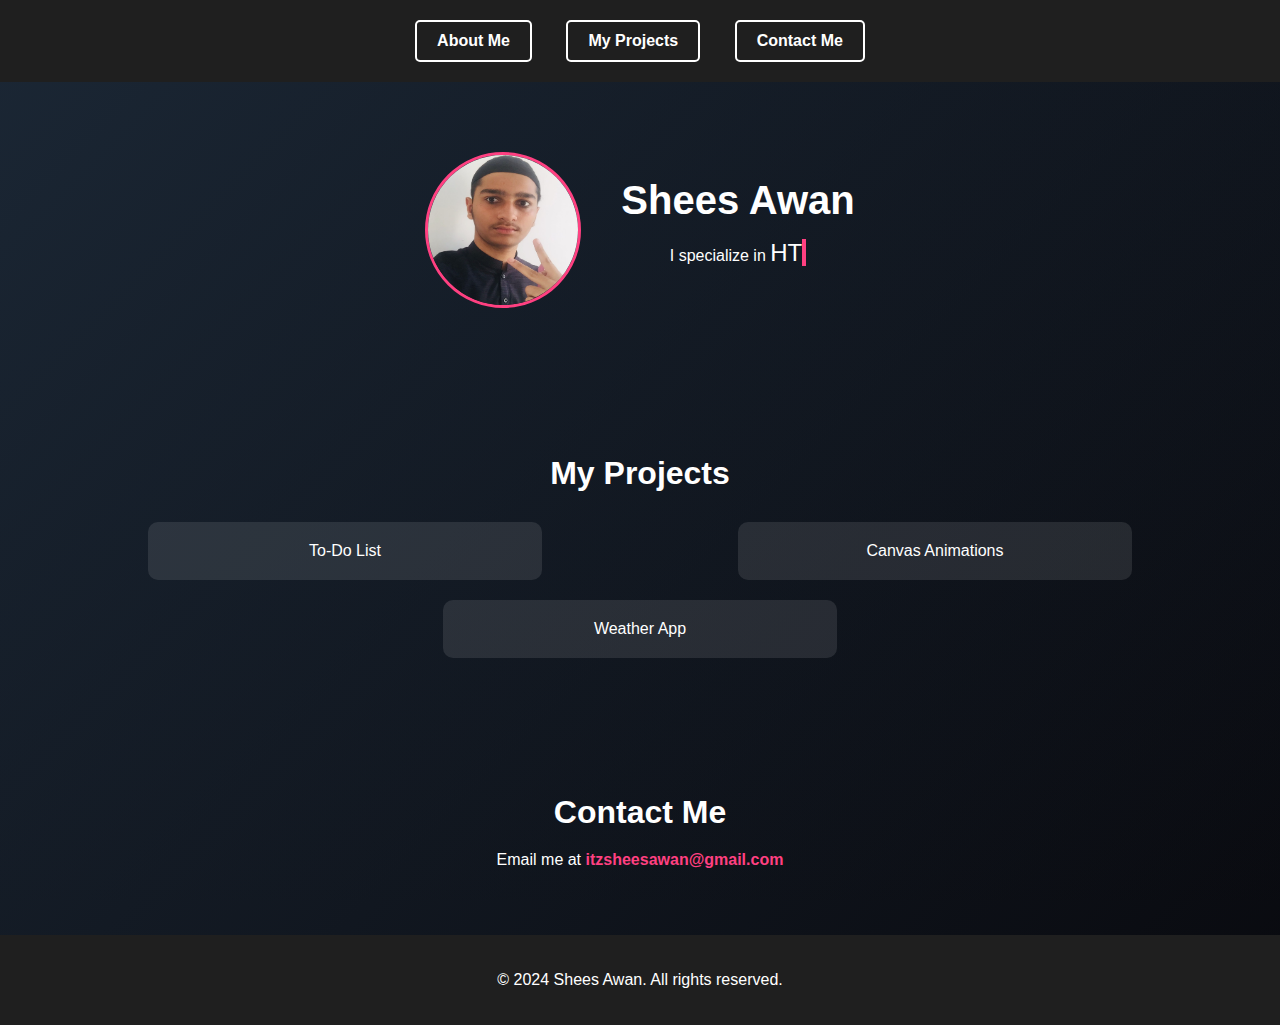
<file: index.html>
<!DOCTYPE html>
<html lang="en">
<head>
    <meta charset="UTF-8">
    <meta name="viewport" content="width=device-width, initial-scale=1.0">
    <title>Portfolio</title>
    <link rel="stylesheet" href="styles.css">
</head>
<body>
    <header>
        <nav>
            <a href="about.html">About Me</a>
            <a href="#projects">My Projects</a>
            <a href="#contact">Contact Me</a>
        </nav>
    </header>

    <section id="about">
        <div class="intro">
            <img src="Screenshot 2024-08-03 165206.png" alt="Profile Picture">
            <div class="intro-text">
                <h1>Shees Awan</h1>
                <p>I specialize in <span class="typing"></span></p>
            </div>
        </div>
    </section>
    
    <section id="projects">
        <h2>My Projects</h2>
        <div class="project-list">
            <div class="project" onclick="window.location.href='https://grafals.github.io/To-Do-List-/'">To-Do List</div>
            <div class="project" onclick="window.location.href=' https://grafals.github.io/Rock-Paper-Sissors-Game/'">Canvas Animations</div>
            <div class="project" onclick="window.location.href='https://grafals.github.io/Weather-App/'">Weather App</div>
        </div>
    </section>
    
    <section id="contact">
        <h2>Contact Me</h2>
        <p>Email me at <a href="mailto:itzsheesawan@gmail.com">itzsheesawan@gmail.com</a></p>
    </section>

    <footer>
        <p>&copy; 2024 Shees Awan. All rights reserved.</p>
    </footer>

    <script src="script.js"></script>
</body>
</html>
</file>
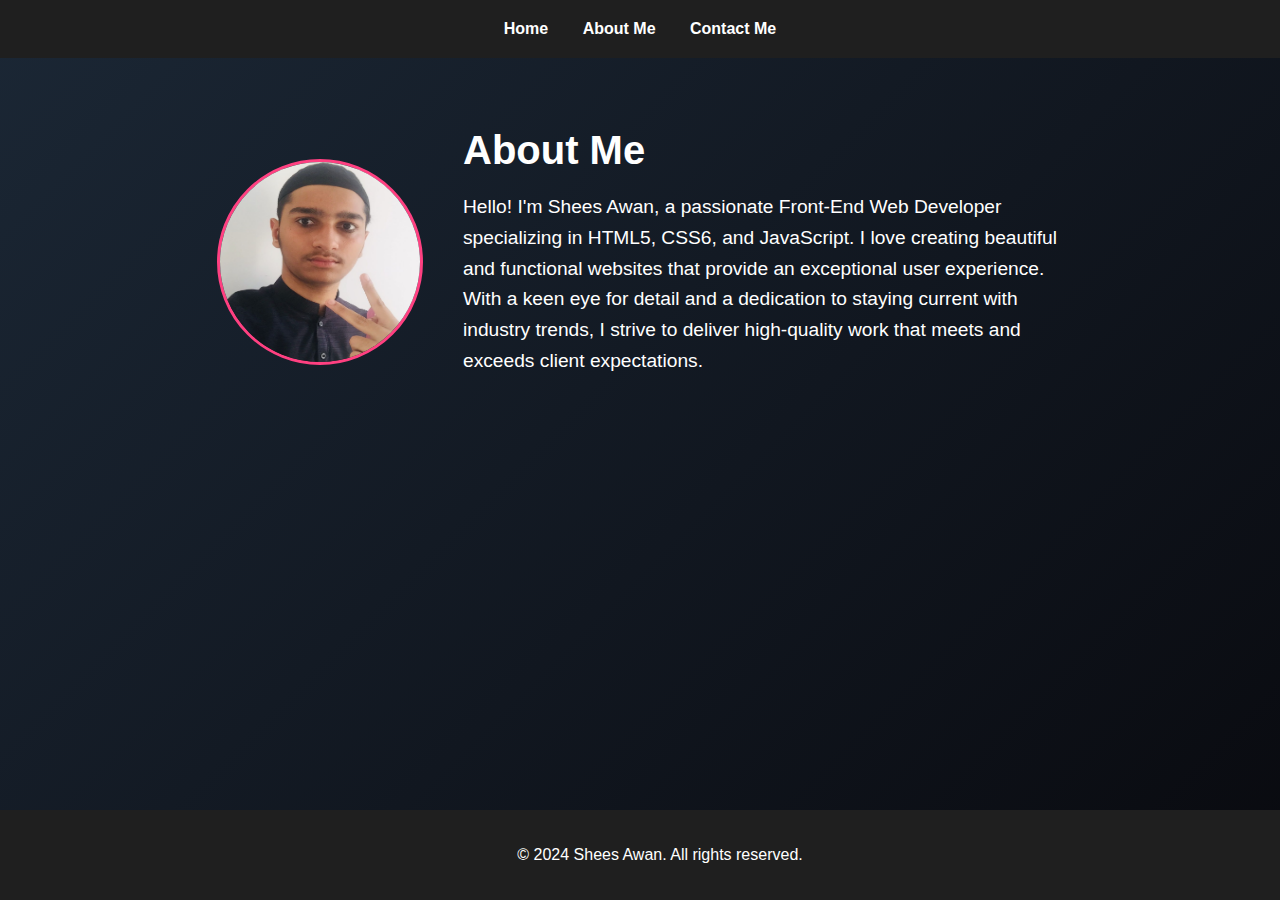
<file: about.html>
<!DOCTYPE html>
<html lang="en">
<head>
    <meta charset="UTF-8">
    <meta name="viewport" content="width=device-width, initial-scale=1.0">
    <title>About Me</title>
    <link rel="stylesheet" href="about.css">
</head>
<body>
    <header>
        <nav>
            <a href="index.html">Home</a>
            <a href="about.html">About Me</a>
            <a href="index.html#contact">Contact Me</a>
        </nav>
    </header>

    <section id="about">
        <div class="about-container">
            <img src="Screenshot 2024-08-03 165206.png" alt="Profile Picture">
            <div class="about-text">
                <h1>About Me</h1>
                <p>Hello! I'm Shees Awan, a passionate Front-End Web Developer specializing in HTML5, CSS6, and JavaScript. I love creating beautiful and functional websites that provide an exceptional user experience. With a keen eye for detail and a dedication to staying current with industry trends, I strive to deliver high-quality work that meets and exceeds client expectations.</p>
            </div>
        </div>
    </section>

    <footer>
        <p>&copy; 2024 Shees Awan. All rights reserved.</p>
    </footer>
</body>
</html>
</file>
<file: styles.css>
/* General Styles */
body {
    margin: 0;
    padding: 0;
    font-family: 'Arial', sans-serif;
    color: #ffffff;
    overflow-x: hidden;
    background: url('https://www.transparenttextures.com/patterns/asfalt-light.png'), linear-gradient(135deg, #1b2735 0%, #090a0f 100%);
    animation: galaxy 20s linear infinite;
    scroll-behavior: smooth;
}

header {
    background-color: #1f1f1f;
    padding: 20px;
    text-align: center;
}

header nav a {
    margin: 0 15px;
    text-decoration: none;
    color: #ffffff;
    font-weight: bold;
    transition: all 0.3s;
}

header nav a:hover {
    color: #ffffff;
    transform: scale(1.2);
}

section {
    padding: 50px;
    text-align: center;
}

section h2 {
    margin-bottom: 20px;
    font-size: 2em;
}

.intro {
    display: flex;
    align-items: center;
    justify-content: center;
    flex-wrap: wrap;
}

.intro img {
    width: 150px;
    height: 150px;
    border-radius: 50%;
    margin: 20px;
    border: 3px solid #ff4081;
}

.intro-text {
    max-width: 500px;
    margin: 20px;
}

.intro-text h1 {
    margin: 0;
    font-size: 2.5em;
}

.typing {
    font-size: 1.5em;
    white-space: nowrap;
    overflow: hidden;
}

nav a {
    display: inline-block;
    margin: 15px;
    padding: 10px 20px;
    text-decoration: none;
    color: #ffffff;
    border: 2px solid #ffffff;
    border-radius: 5px;
    transition: background-color 0.3s, color 0.3s;
}

nav a:hover {
    background-color: #ff4081;
    color: #000000;
}

/* Project Section */
.project-list {
    display: flex;
    justify-content: space-around;
    flex-wrap: wrap;
}

.project {
    background: rgba(255, 255, 255, 0.1);
    padding: 20px;
    margin: 10px;
    border-radius: 10px;
    width: 30%;
    transition: transform 0.3s, background-color 0.3s;
    cursor: pointer;
}

.project:hover {
    transform: scale(1.05);
    background-color: #333;
}

/* Contact Section */
#contact a {
    color: #ff4081;
    text-decoration: none;
    font-weight: bold;
    transition: color 0.3s;
}

#contact a:hover {
    color: #ffffff;
}

/* Footer */
footer {
    background-color: #1f1f1f;
    padding: 20px;
    text-align: center;
    color: #ffffff;
}

/* Animations */
@keyframes galaxy {
    0% { background-position: 0 0; }
    100% { background-position: 1000px 1000px; }
}

@keyframes typing {
    from { width: 0; }
    to { width: 100%; }
}

.typing::after {
    content: '';
    border-right: 4px solid #ff4081;
    animation: blink 0.7s infinite;
}

@keyframes blink {
    50% { border-color: transparent; }
}

header {
    animation: fadeIn 2s ease-in-out;
}

.project, #contact p {
    animation: slideIn 1s ease-in-out;
}

body::before {
    content: "";
    position: absolute;
    top: 0;
    left: 0;
    width: 100%;
    height: 100%;
    background: url('https://www.transparenttextures.com/patterns/asfalt-light.png'), linear-gradient(135deg, #1b2735 0%, #090a0f 100%);
    z-index: -1;
    opacity: 0.3;
    animation: galaxy 20s linear infinite;
}

@keyframes fadeIn {
    0% { opacity: 0; transform: translateY(-20px); }
    100% { opacity: 1; transform: translateY(0); }
}

@keyframes slideIn {
    0% { opacity: 0; transform: translateX(-20px); }
    100% { opacity: 1; transform: translateX(0); }
}

/* Responsive Design */
@media (max-width: 768px) {
    .intro {
        flex-direction: column;
    }

    .project {
        width: 80%;
    }
}
</file>
<file: about.css>
/* General Styles */
body {
    margin: 0;
    padding: 0;
    font-family: 'Arial', sans-serif;
    color: #ffffff;
    overflow-x: hidden;
    display: flex;
    flex-direction: column;
    min-height: 100vh;
    background: url('https://www.transparenttextures.com/patterns/asfalt-light.png'), linear-gradient(135deg, #1b2735 0%, #090a0f 100%);
    animation: galaxy 20s linear infinite;
}

header {
    background-color: #1f1f1f;
    padding: 20px;
    text-align: center;
}

header nav a {
    margin: 0 15px;
    text-decoration: none;
    color: #ffffff;
    font-weight: bold;
    transition: color 0.3s;
}

header nav a:hover {
    color: #ff4081;
}

section {
    padding: 50px;
    text-align: center;
    flex: 1;
}

.about-container {
    display: flex;
    align-items: center;
    justify-content: center;
    flex-wrap: wrap;
}

.about-container img {
    width: 200px;
    height: 200px;
    border-radius: 50%;
    margin: 20px;
    border: 3px solid #ff4081;
    animation: fadeInLeft 2s ease-in-out;
}

.about-text {
    max-width: 600px;
    margin: 20px;
    text-align: left;
    animation: fadeInRight 2s ease-in-out;
}

.about-text h1 {
    margin: 0;
    font-size: 2.5em;
}

.about-text p {
    font-size: 1.2em;
    line-height: 1.6;
}

/* Animations */
@keyframes galaxy {
    0% { background-position: 0 0; }
    100% { background-position: 1000px 1000px; }
}

@keyframes fadeInLeft {
    0% { opacity: 0; transform: translateX(-20px); }
    100% { opacity: 1; transform: translateX(0); }
}

@keyframes fadeInRight {
    0% { opacity: 0; transform: translateX(20px); }
    100% { opacity: 1; transform: translateX(0); }
}

/* Footer */
footer {
    background-color: #1f1f1f;
    padding: 20px;
    text-align: center;
    color: #ffffff;
    position: relative;
    width: 100%;
    bottom: 0;
}
</file>
